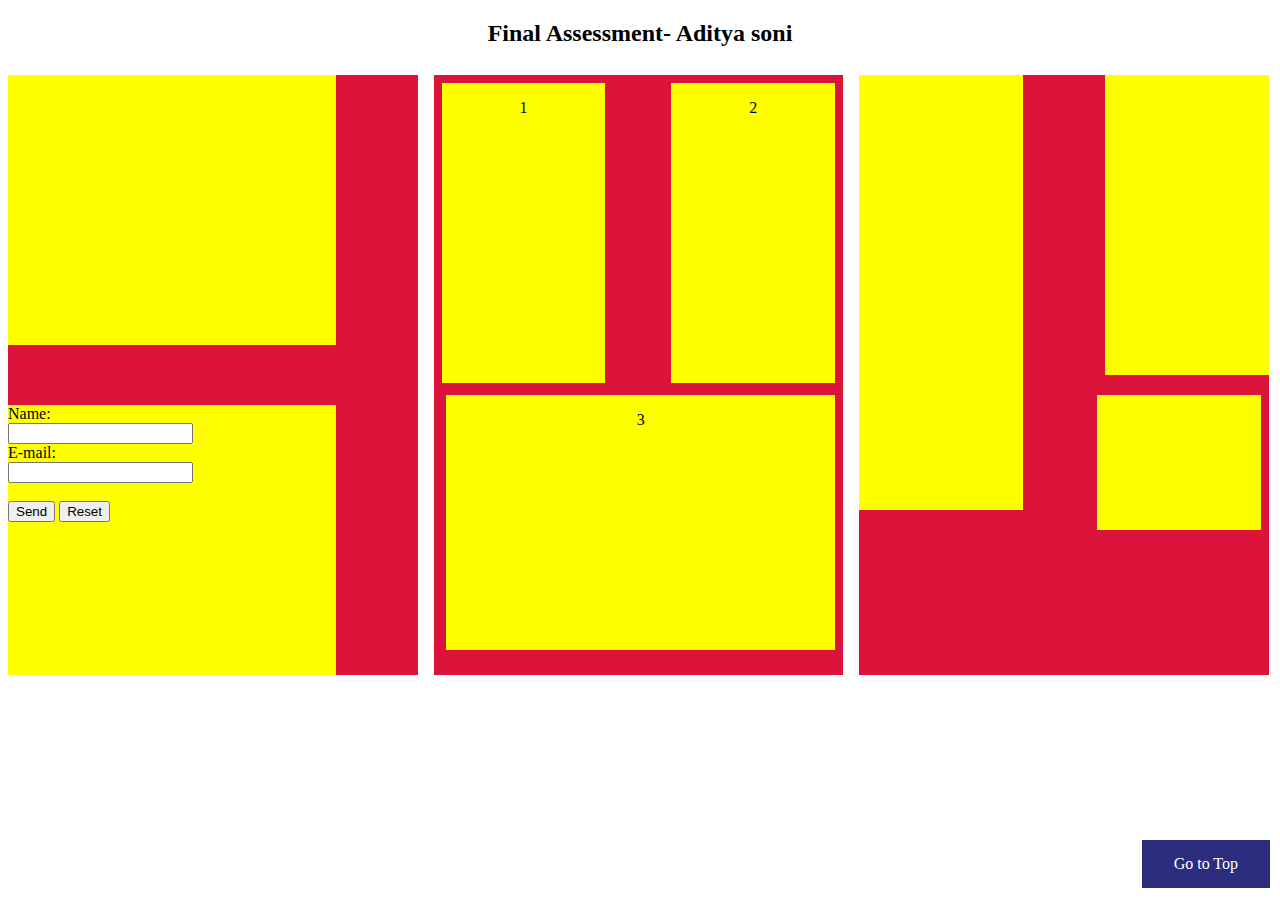
<file: html/index.html>
<!DOCTYPE html>
<html>
<head>
	<title>Test File</title>
	<link rel="stylesheet" type="text/css" href="test.css">
</head>
<body>
	<h2>Final Assessment- Aditya soni</h2>
	<div class="grid">
		<div class="box1">
			<div class="inbox11"></div>
			<div class="inbox12">
				<form action="mailto:someone@example.com" method="post" enctype="text/plain">
					Name:<br>
					<input type="text" name="name"><br>
					E-mail:<br>
					<input type="text" name="mail"><br>
					<br>
					<input type="submit" value="Send">
					<input type="reset" value="Reset">
					</form>
			</div>
		</div>
		<div class="box2">
			<div class="col2">
				<div class="inbox21">
					<p style="text-align: center;">1</p>
				</div>
				<div class="inbox22">
					<p style="text-align: center;">2</p>
				</div>
			</div>
			<div class="col22">
				<div class="inbox23">
					<p style="text-align: center;">3</p>
				</div>
			</div>
			
		</div>
		<div class="box3">
			<div class="col31">
				<div class="inbox31"></div>
				<div class="inbox32"></div>
			</div>
			<div class="col31">
				<div class="inbox33"></div>
				<div class="inbox34"></div>
			</div>
			

		</div>

	</div>
	
		<!-- </div>  --> 
		<a href="#" class="button">Go to Top</a>
	</div>
</body>
</html>
</file>
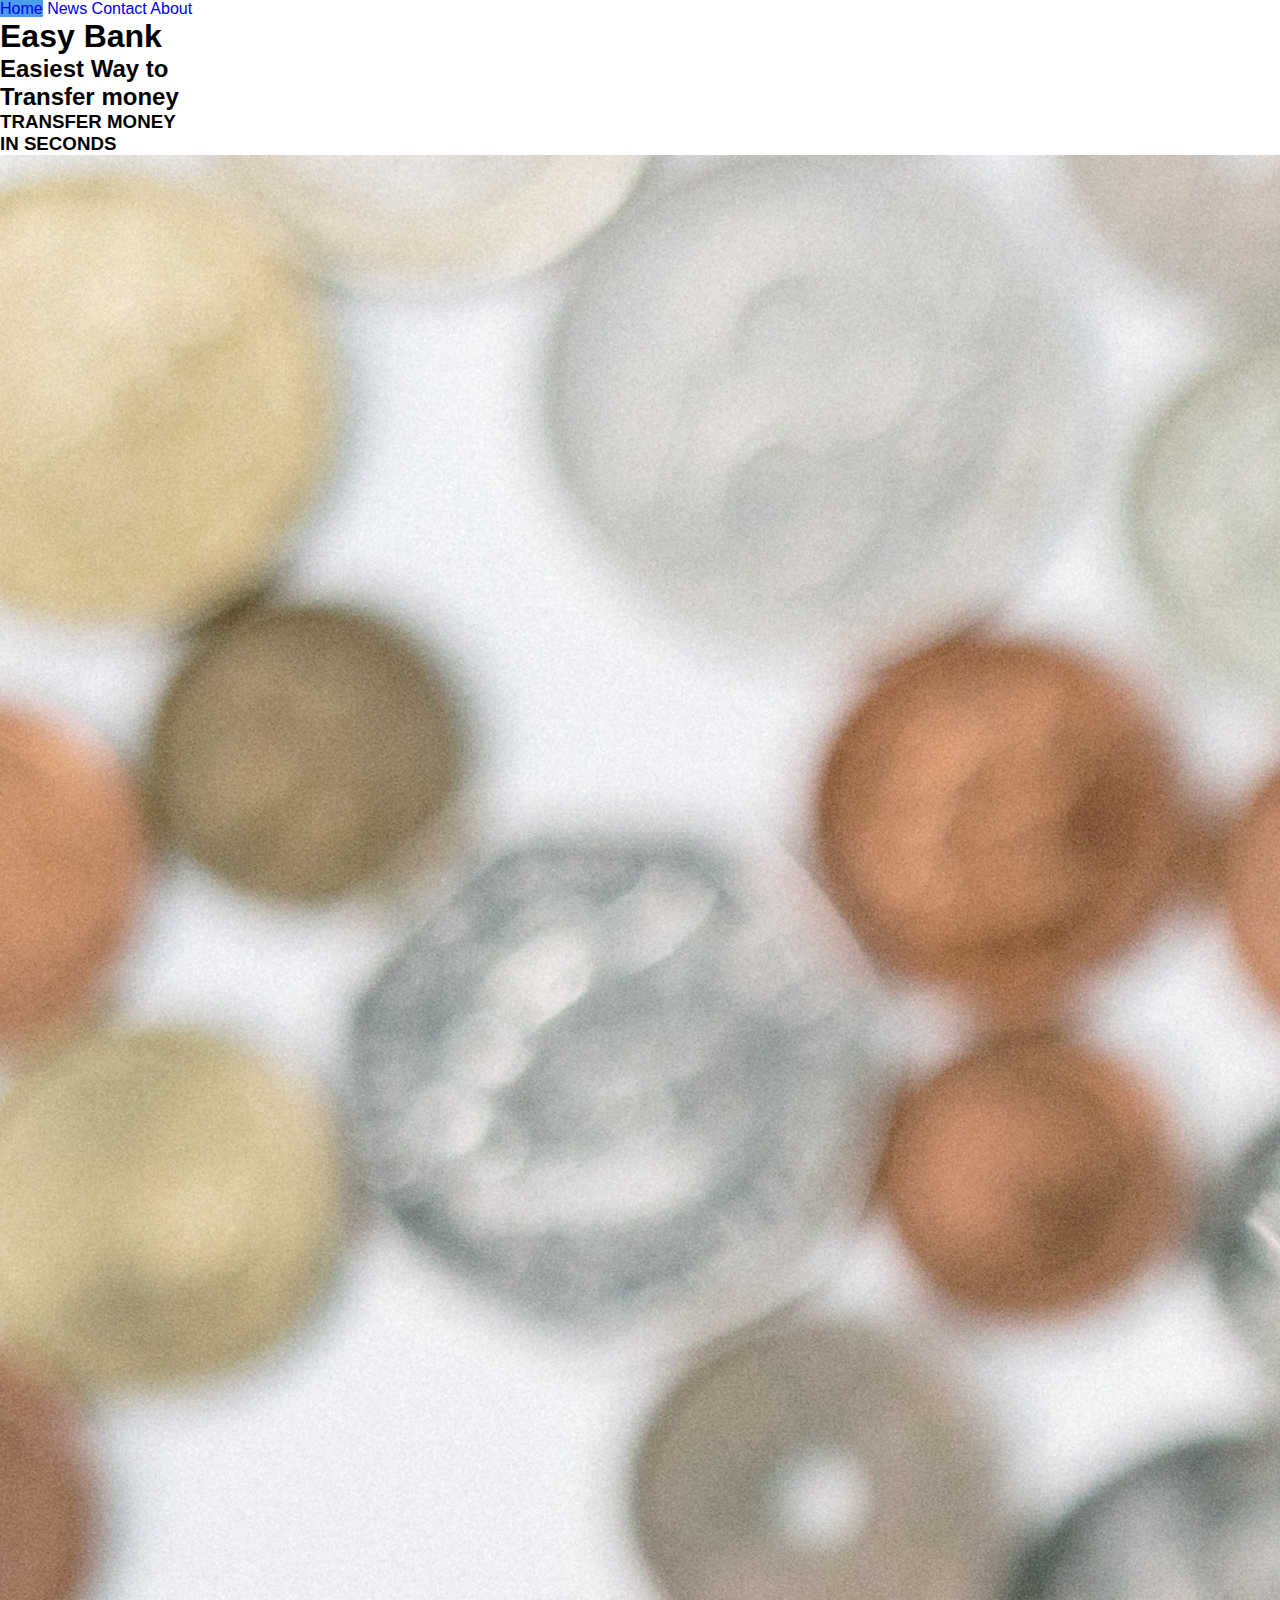
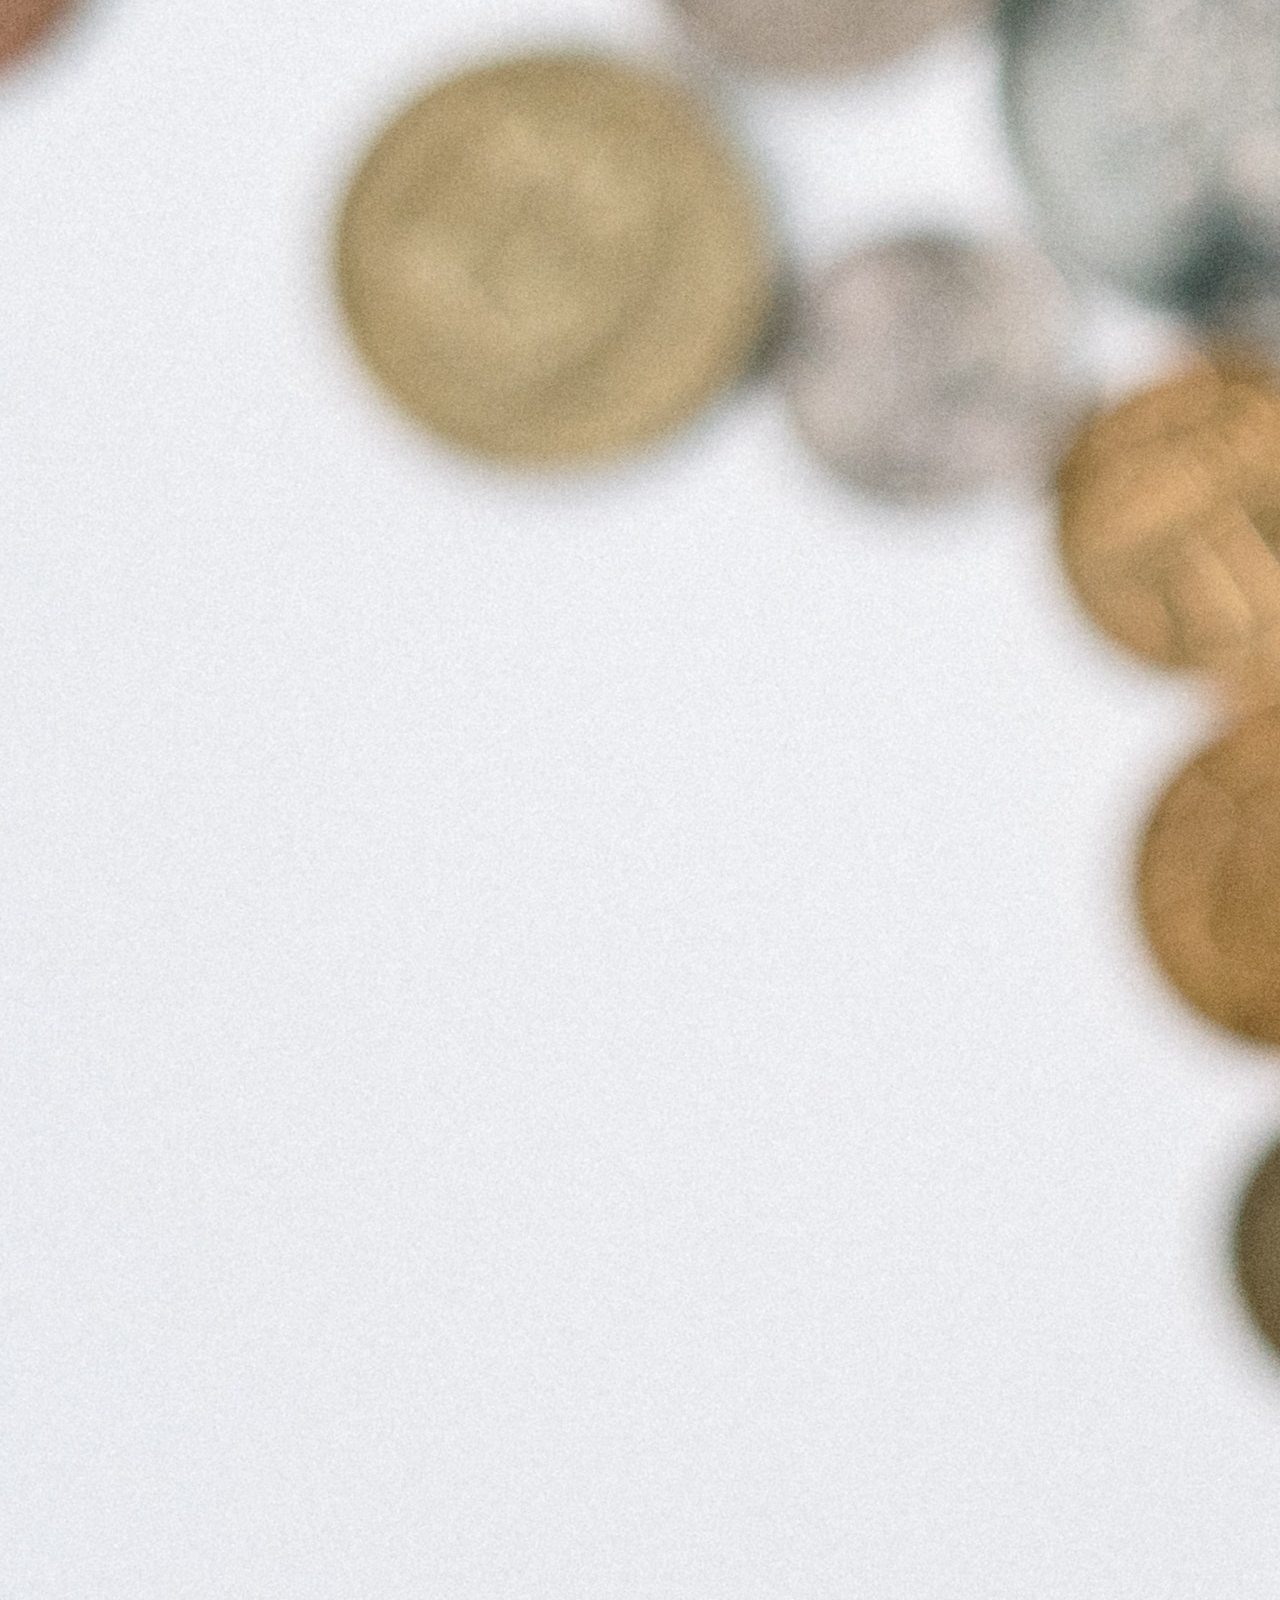
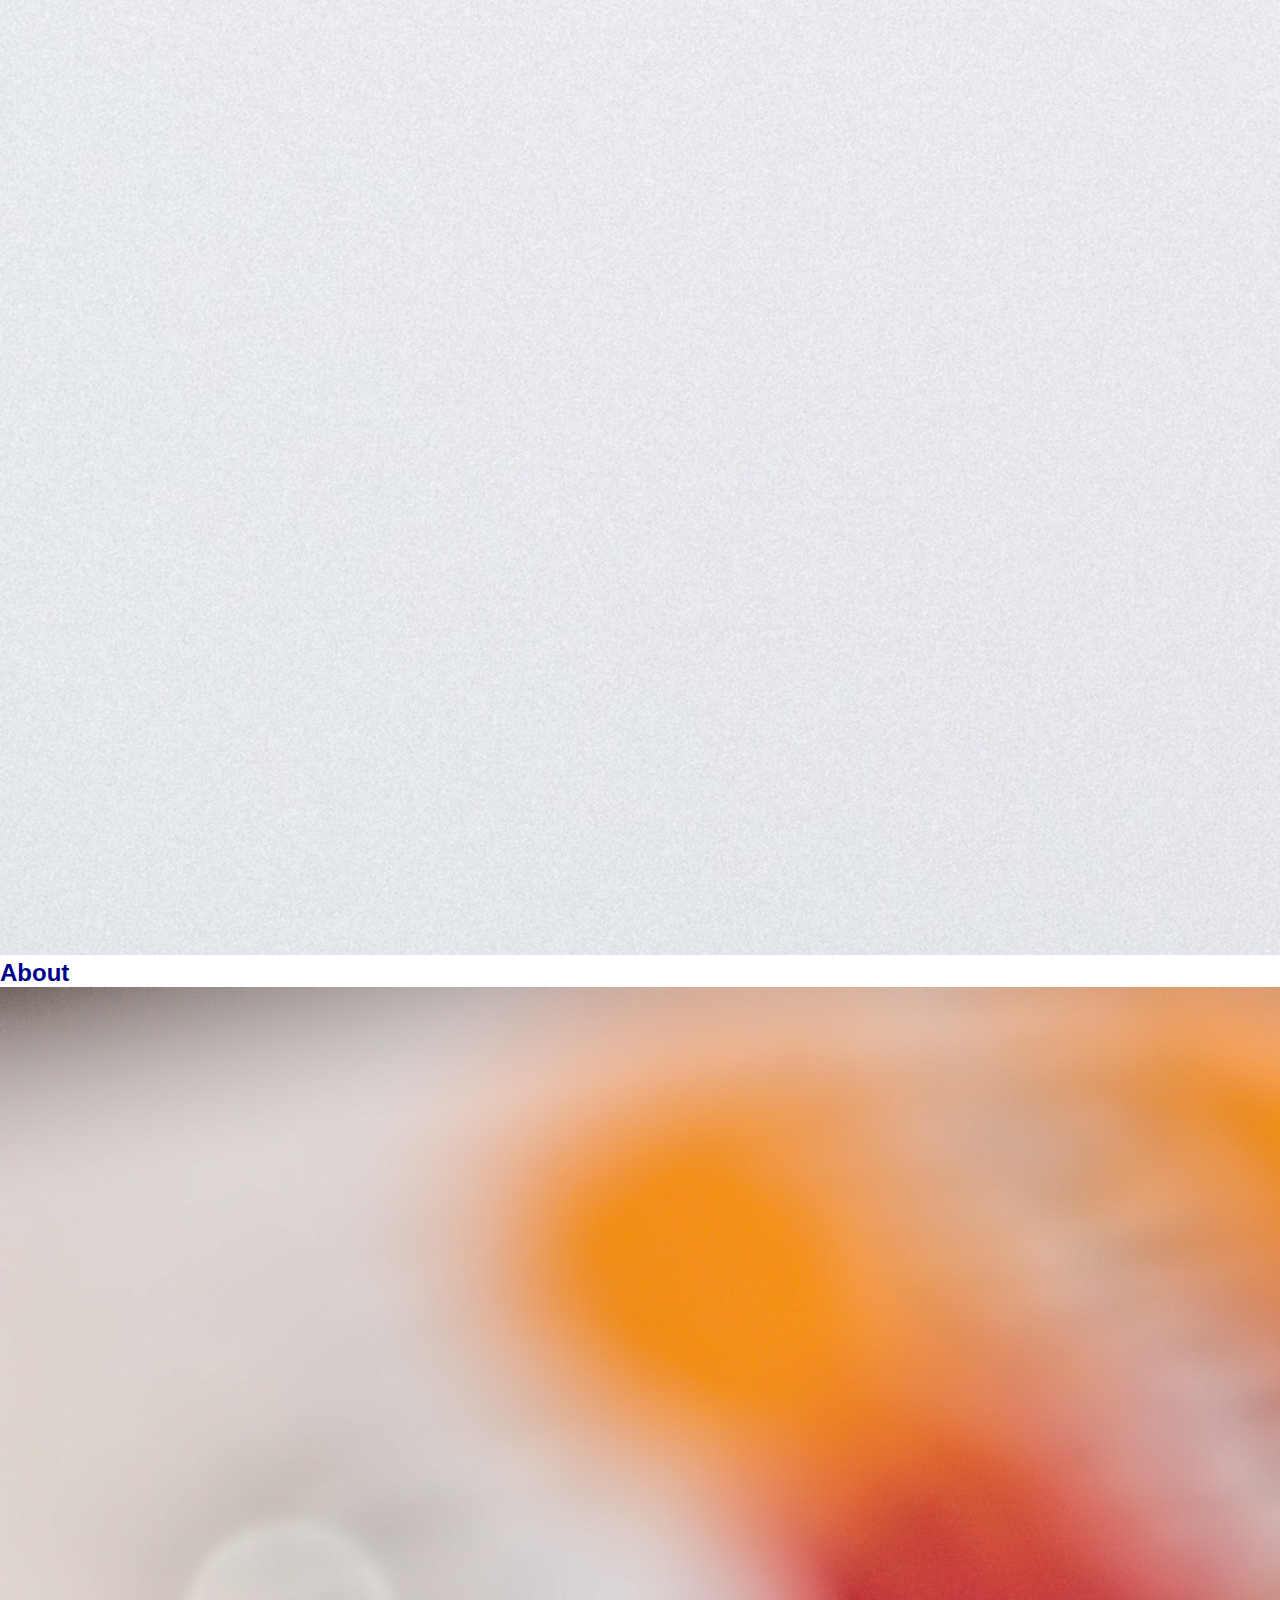
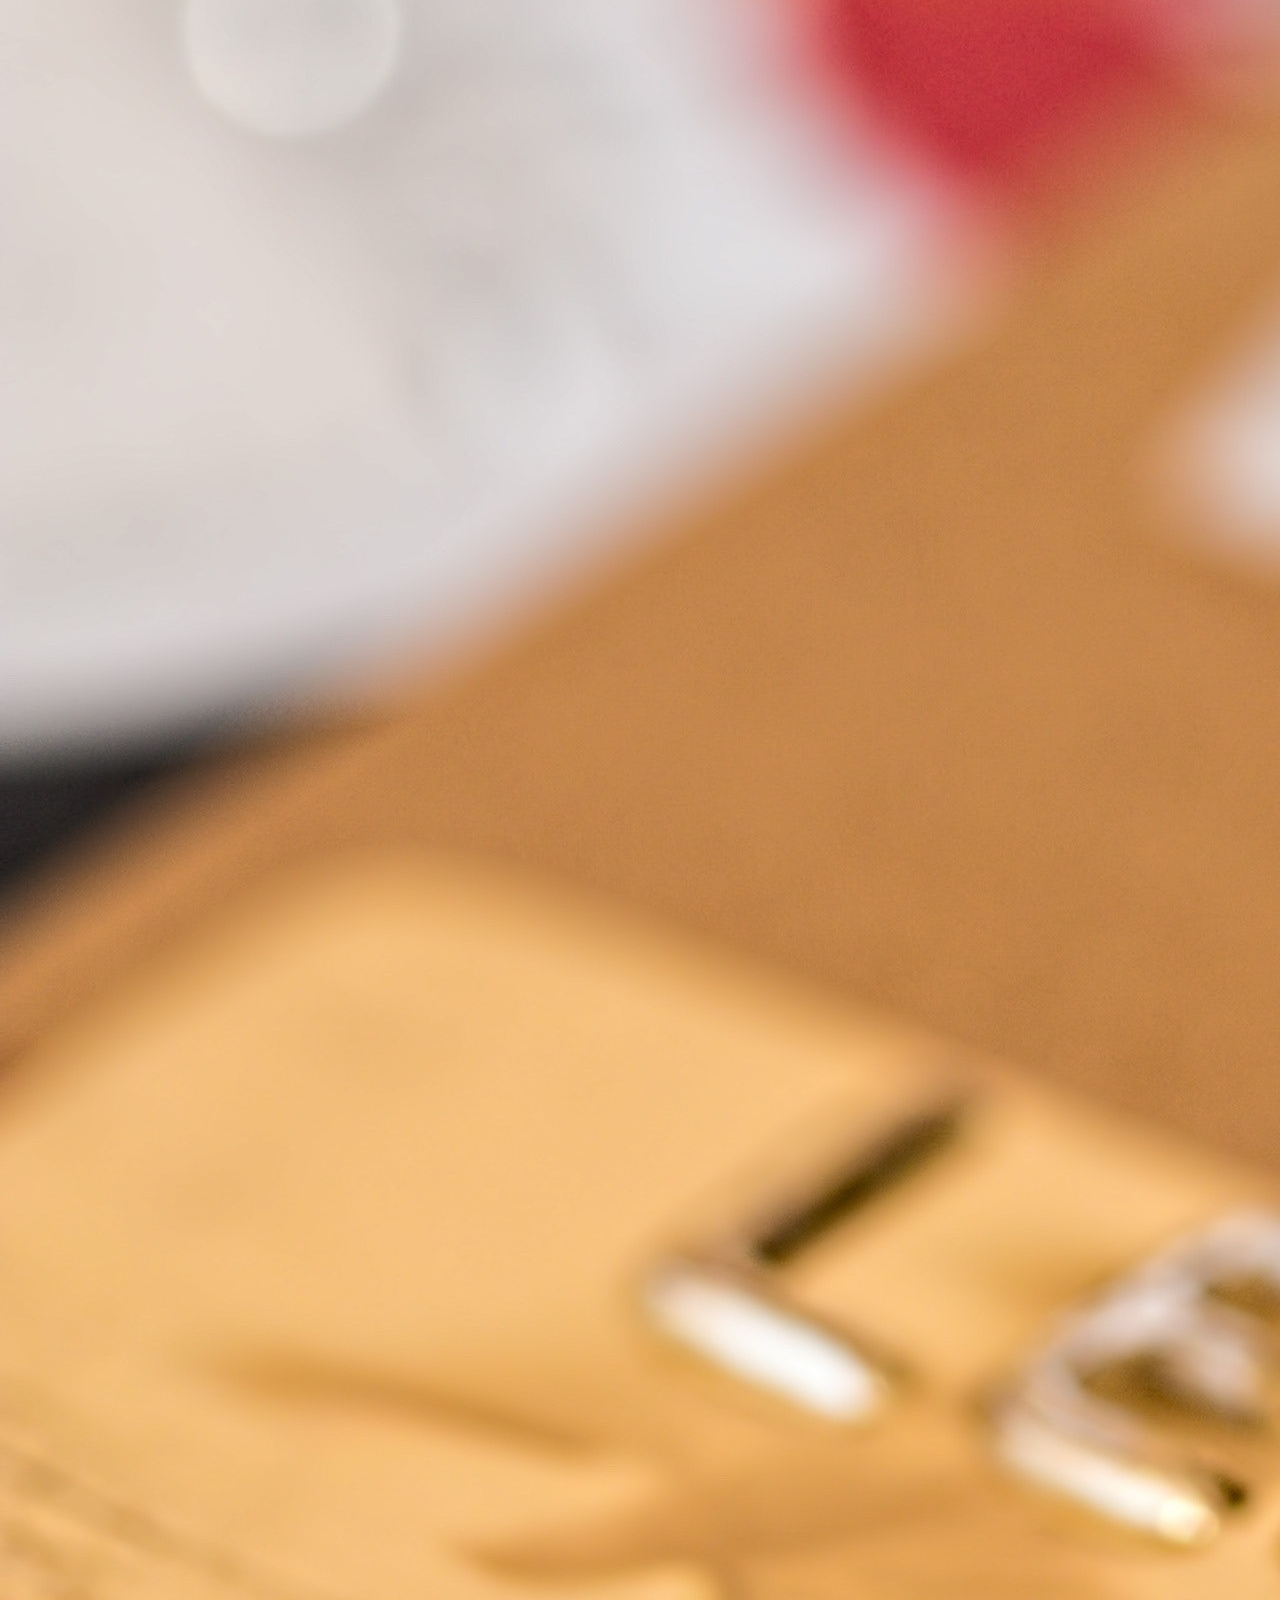
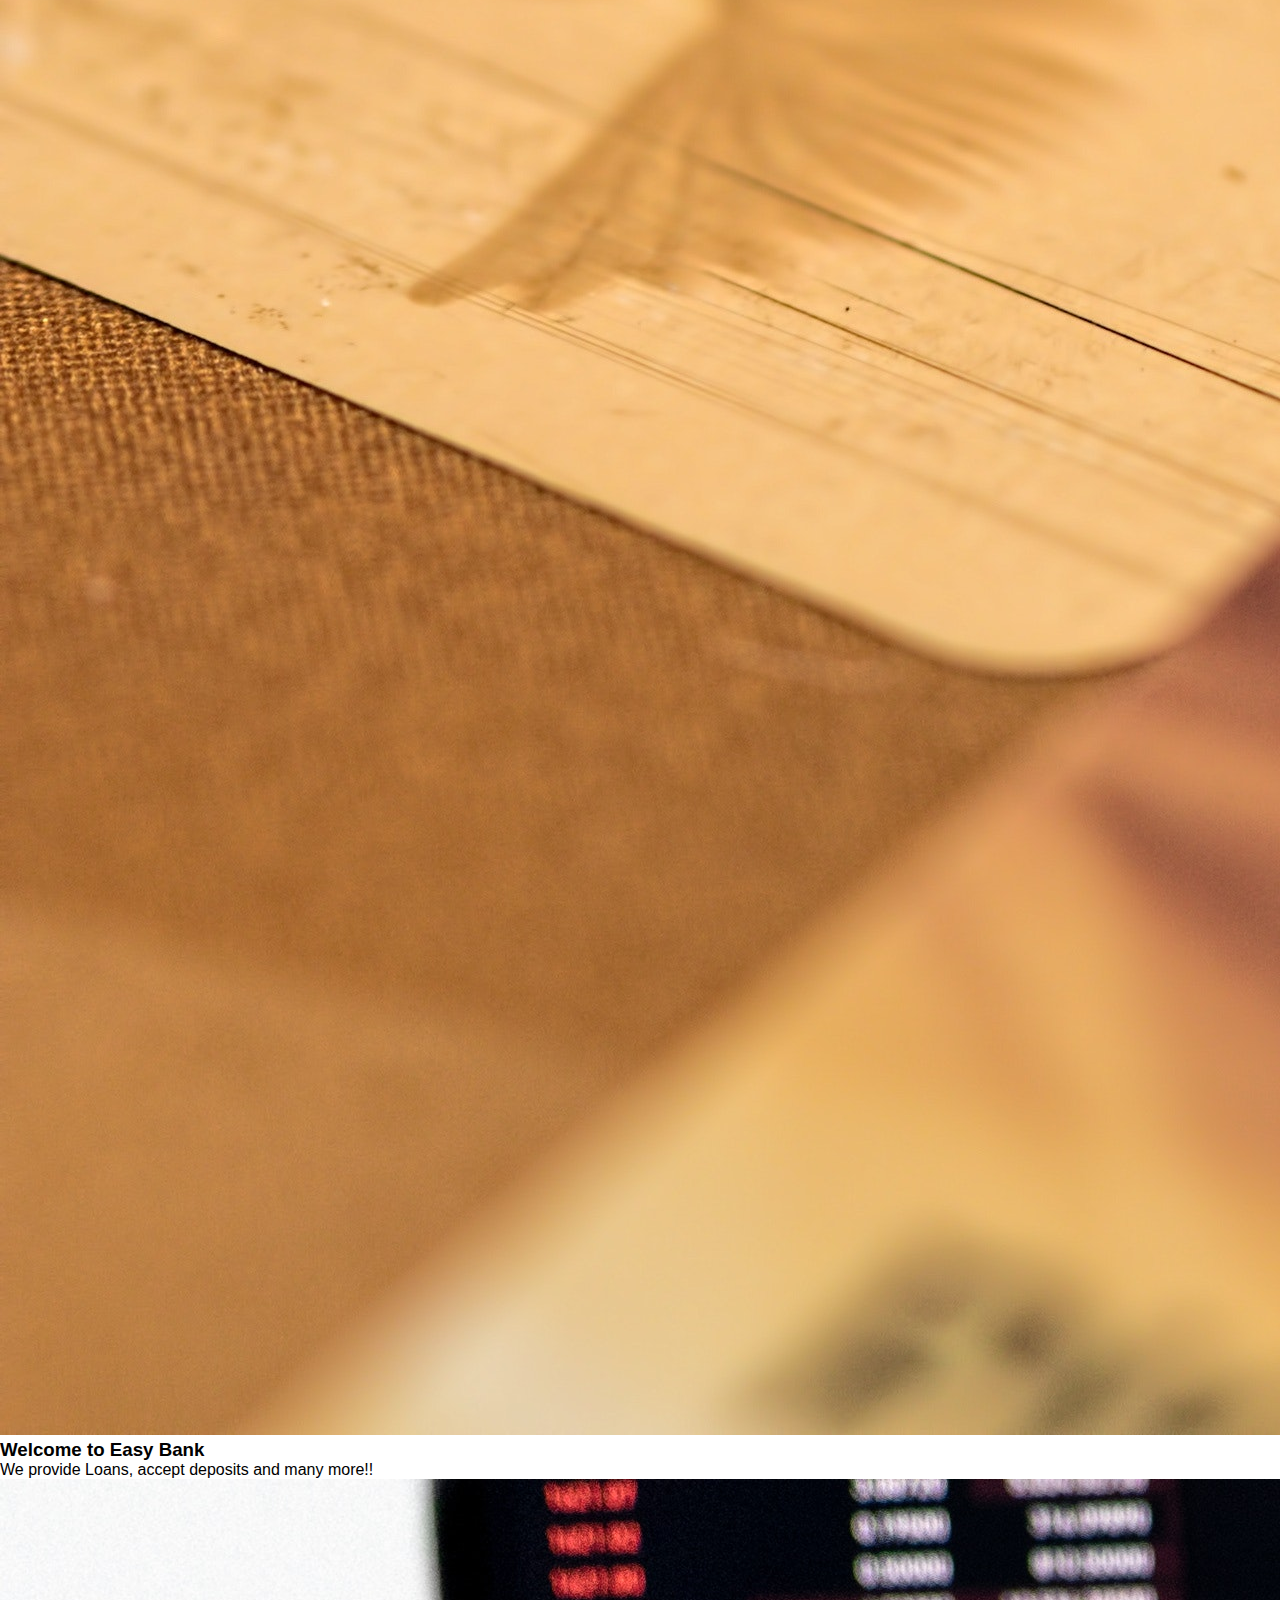
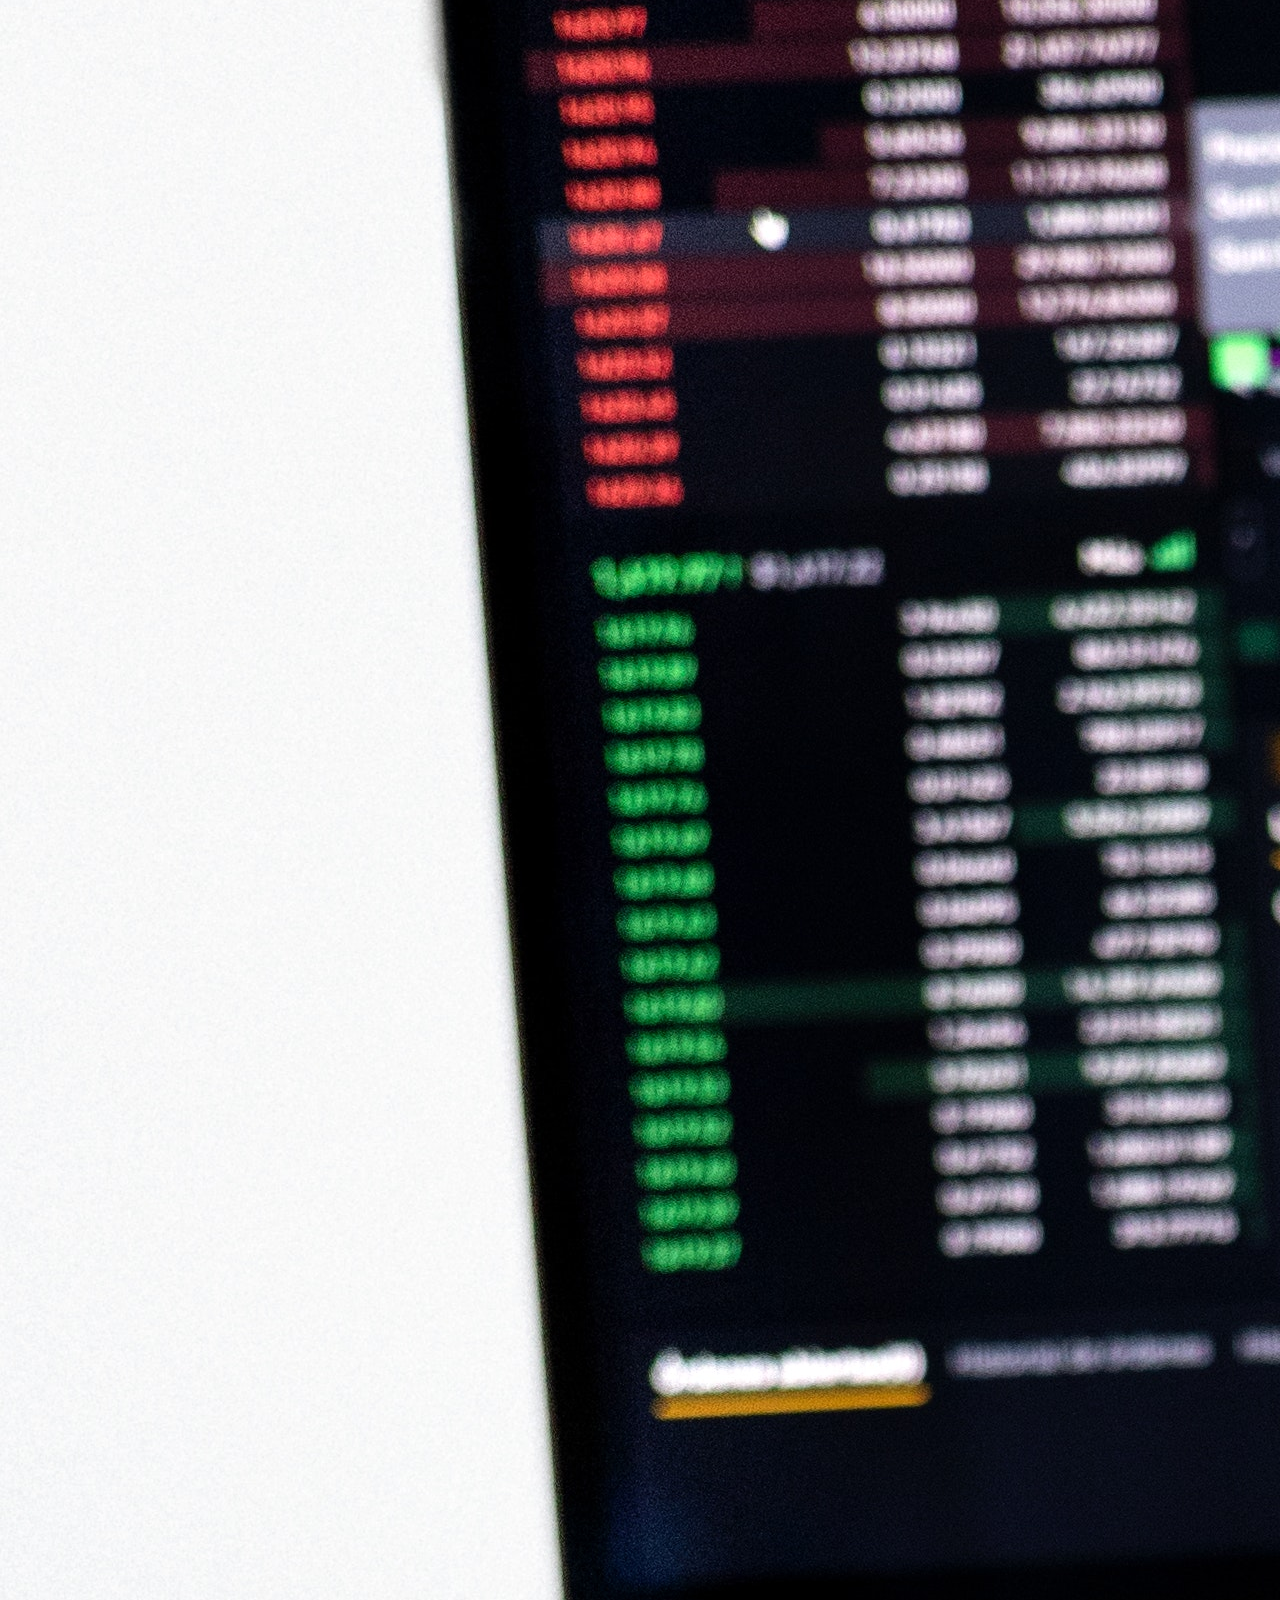
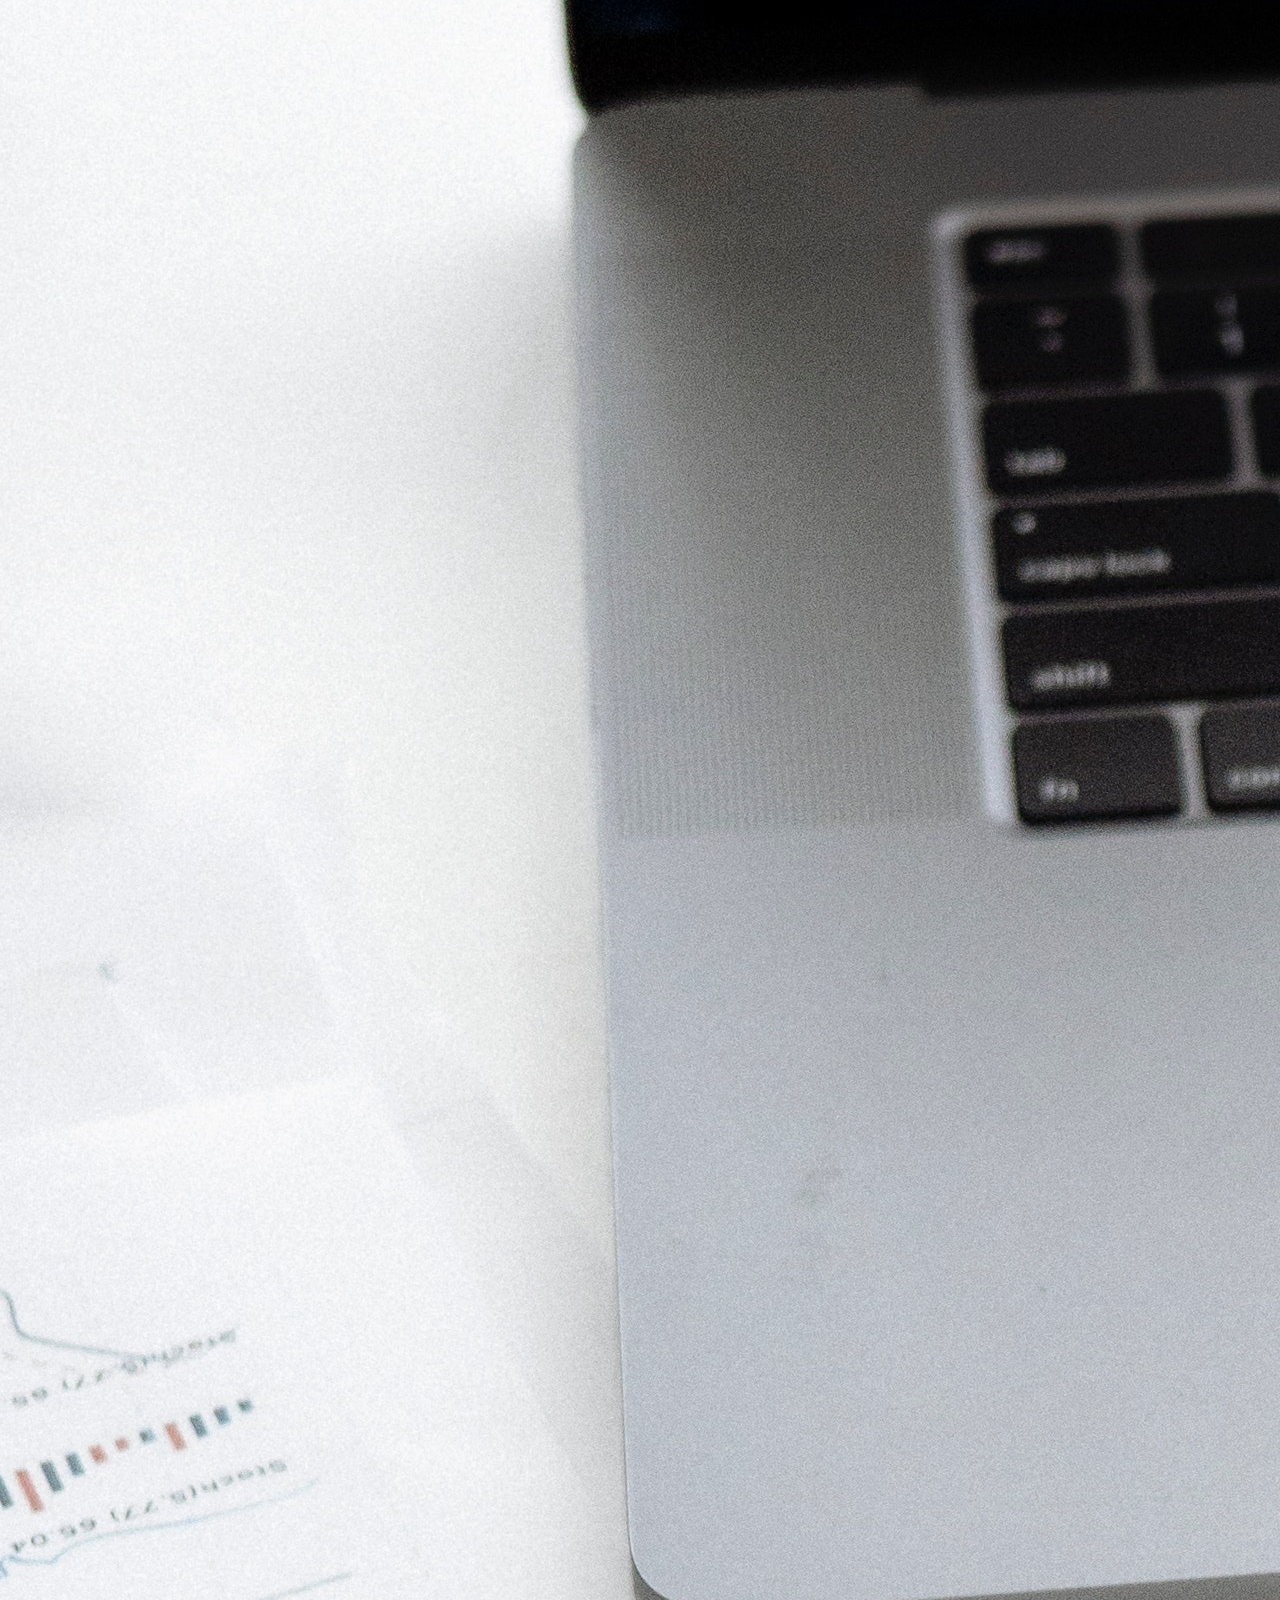
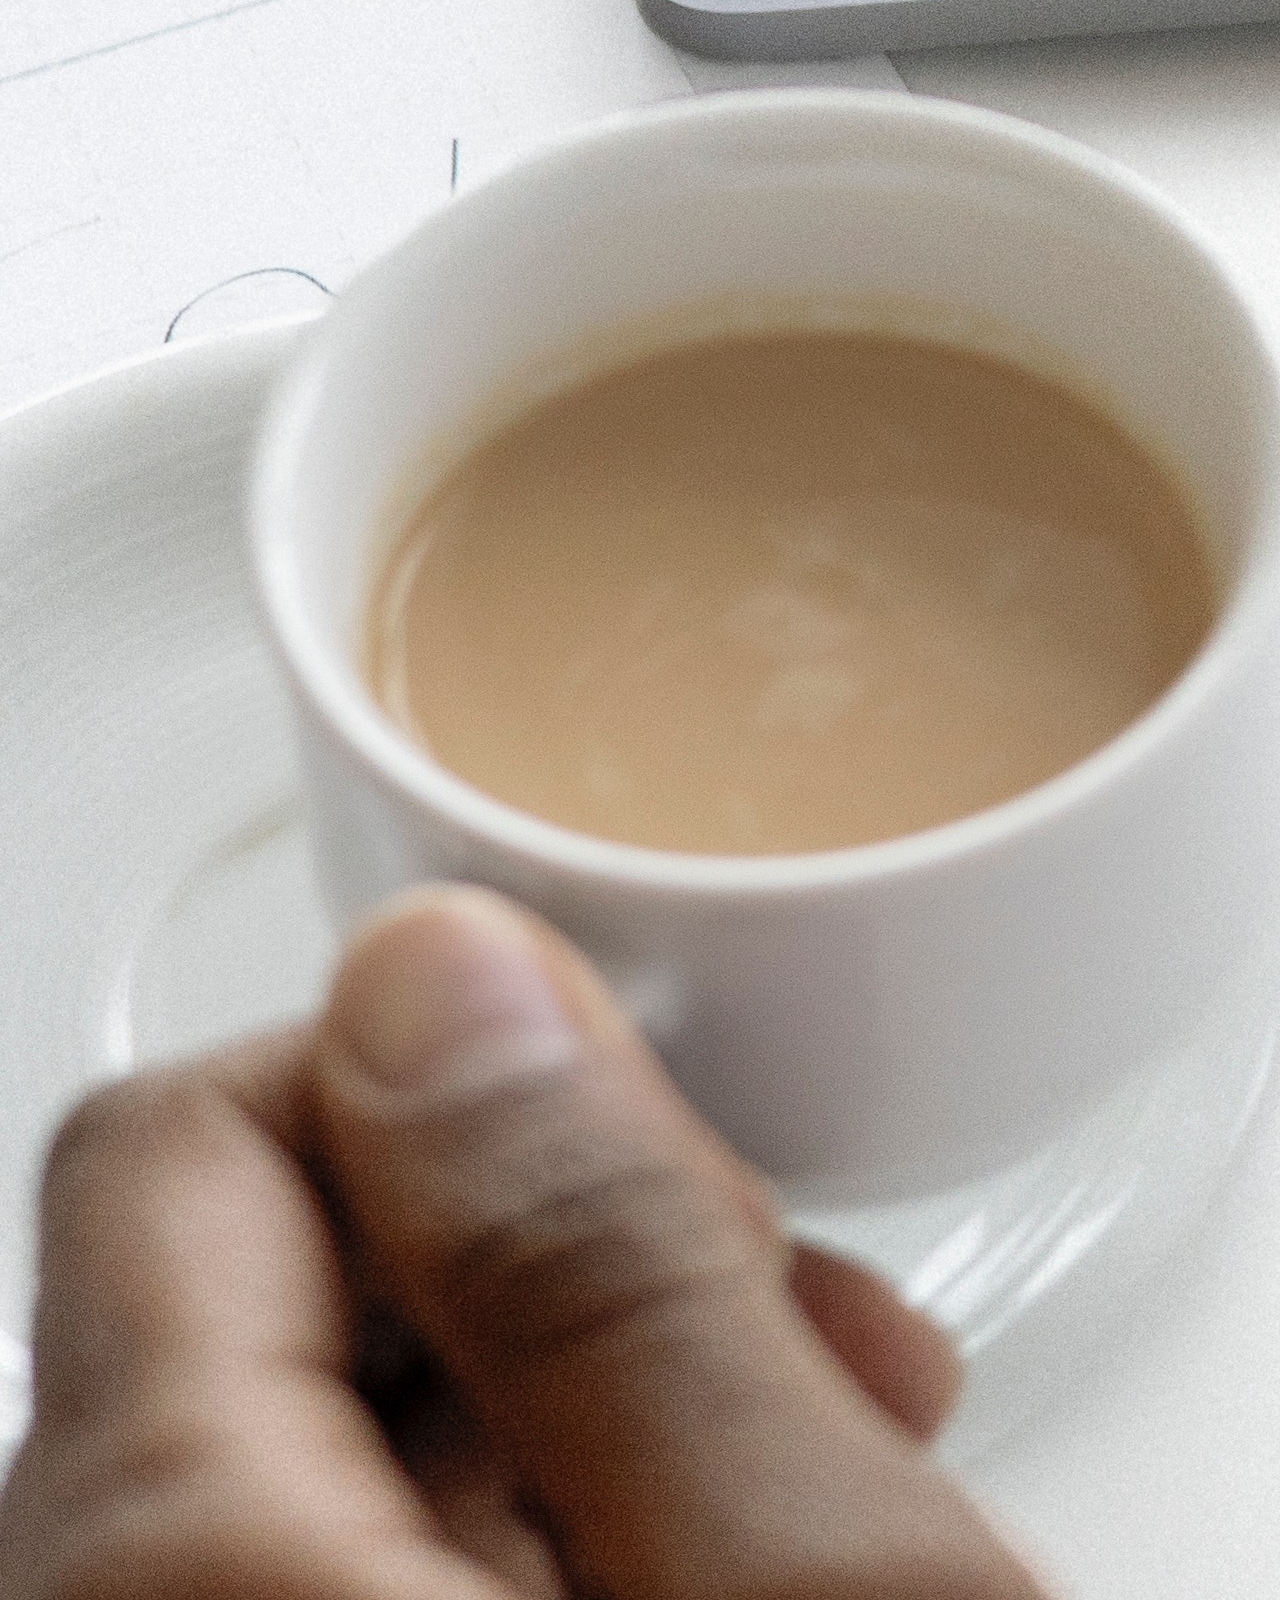
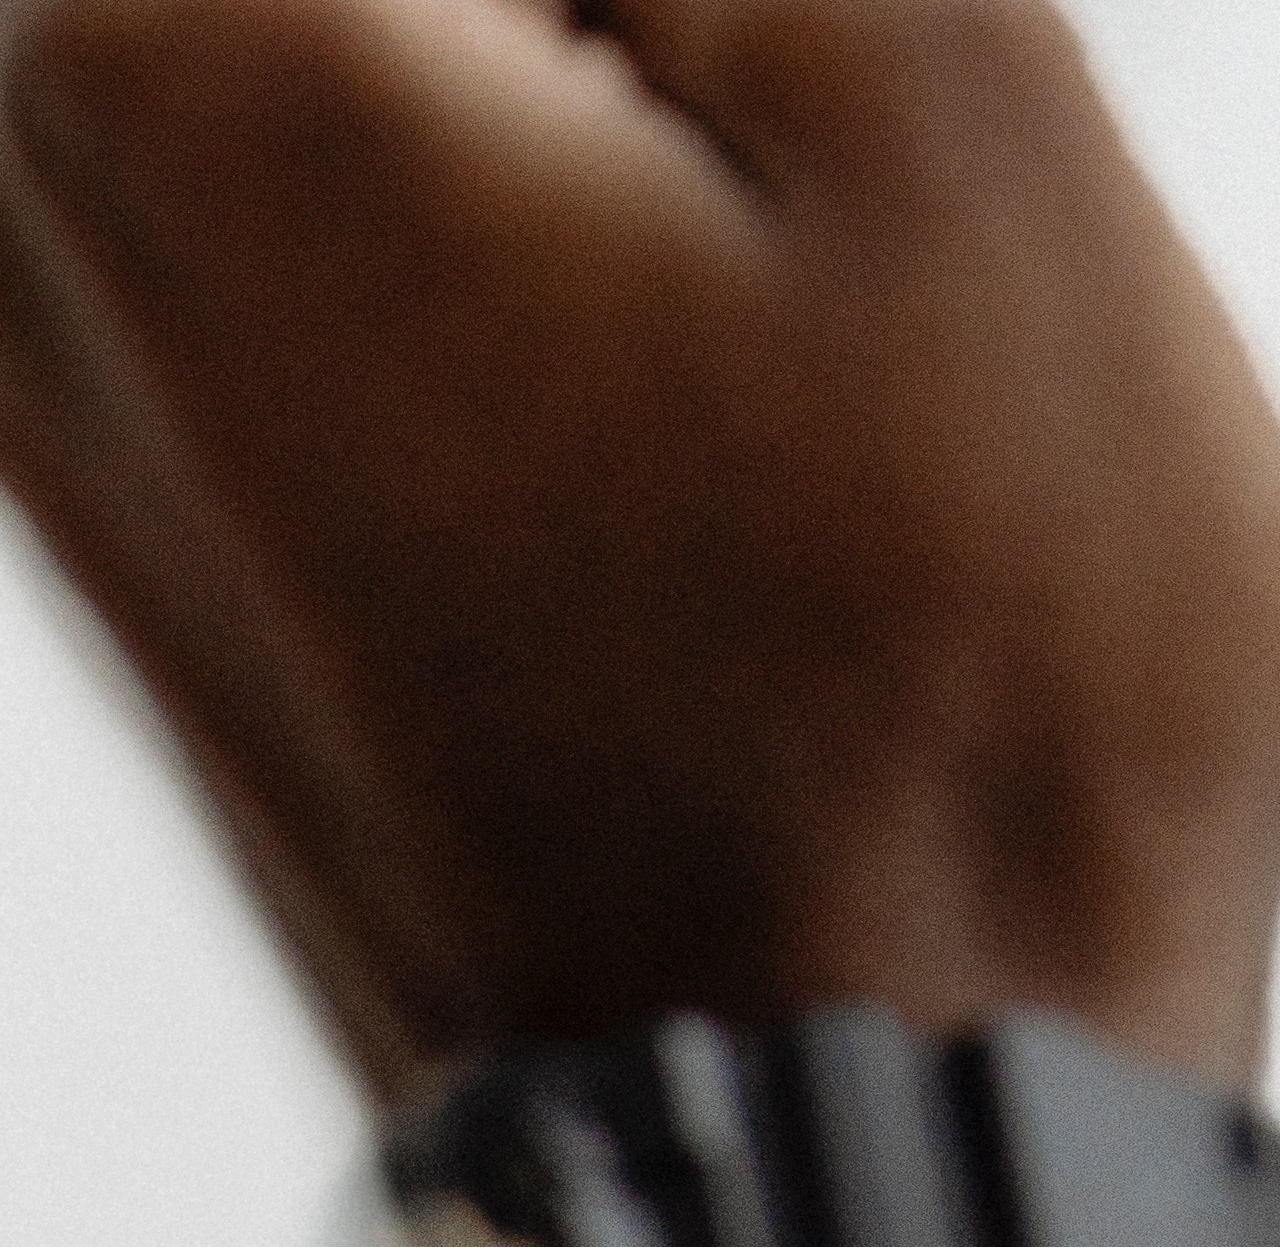
<file: html/adityasoni_index.html>
<!DOCTYPE html>
<html>
<head>
	<title>Aditya soni-Easy Banking system</title>
	<link rel="stylesheet" type="text/css" href="css.css">
</head>
<body>
	<div class="topnav">
		<a class="active" href="#home">Home</a>
		<a href="#news">News</a>
		<a href="#contact">Contact</a>
		<a href="#about">About</a>
	  </div>
	  
	<h1 >Easy Bank</h1>
	
	<div class="wrapper">
		<h2>Easiest Way to</h2><h2 class="blue">Transfer money</h2>
	</div>
	<div class="wrapper">
	<h3>TRANSFER MONEY</h3><h3 class="blue">IN SECONDS</h3>
	</div>
	
	 
	<figure>
			<img src="..\media\1.jpg" ">


	</figure>

	<!-- space for buttons -->
	<h2 class="darkblue">About</h2>
	
	<style type="text/css">
		.darkblue{
			color: darkblue;
		}
	</style>

	<figure>
		<img src="..\media\2.jpg" >
	</figure>

	<div>
		<div class="desc">
			<h3> Welcome to Easy Bank </h3>
		</div> 
		<dir class="desc"
		>We provide Loans, accept deposits and many more!!</dir> 
	</div>
	<figure>
		<img src="..\media\3.jpg" >
	</figure>
	

	
</body>
</html>
</file>
<file: html/test.css>
body{
	margin: 0;

}
h2 {
	text-align: center;
}
.button {
	background-color: #2c2d7e;
	border: none;
	color: white;
	padding: 15px 32px;
	text-align: center;
	text-decoration: none;
	
	font-size: 16px;
	margin: 4px 2px;
	cursor: pointer;
	float: right;
	position: fixed;
	bottom: 0.5rem;
	right: 0.5rem;

}

.grid {
	width: 100%; 
   box-sizing: border-box;
   display: flex;
   flex-wrap: wrap;
   /* float: left; */
   /* flex-direction: row; */
   
   
}
.box1 {
   width: 32%;
   height: 600px;
   position: relative;
   background: crimson;
   
   box-sizing: border-box;
   margin: 0.5em;
   display: flex;
   flex-direction: column;
   
}
.inbox11 {
   width: 80%;
   height: 45%;
   /* position: relative; */
	top: 0px;
   /* margin: 0.5em; */
   background: yellow;
   box-sizing: border-box;
   /* padding: 0.5em; */
   float: left;
}
.inbox12 {
	width: 80%;
	height: 45%;
	position: relative;
	margin-top: 60px;
	/* margin: 0.5em; */
	background: yellow;
	box-sizing: border-box;
	/* padding: 0.5em; */
	float: right;
 }

 .box2 {
	width: 32%;
	height: 600px;
	position: relative;
	background: crimson;
	
	box-sizing: border-box;
	margin: 0.5em;
	display: flex;
	flex-direction: column;
	float: left;
	
 }
 .col2{
	 height: 50%;

 }
 .col22{
	height: 50%;

}
 .inbox21 {
	width: 40%;
	height: 100%;
	position: relative;
	 /* top: 0px; */
	margin: 0.5em;
	background: yellow;
	box-sizing: border-box;
	/* padding: 0.5em; */
	float: left;
 }
 .inbox22 {
	 width: 40%;
	 height: 100%;
	 position: relative;
	 /* margin-top: 60px; */
	 margin: 0.5em;
	 background: yellow;
	 box-sizing: border-box;
	 /* padding: 0.5em; */
	 float: right;
  }
  .inbox23 {
	width: 95%;
	height: 85%;
	position: relative;
	margin-top: 20px;
	margin-left: .5em;
	margin-right: .5em;

	/* margin: 0.5em; */
	background: yellow;
	box-sizing: border-box;
	/* padding: 0.5em; */
	float: right;
 }
 .box3 {
	width: 32%;
	height: 600px;
	position: relative;
	background: crimson;
	
	box-sizing: border-box;
	margin: 0.5em;
	display: flex;
	flex-direction: column;
	
 }
 .col31{
	 height: 50%;

 }
 .inbox31 {
	width: 40%;
	height: 100%;
	position: relative;
	bottom: 0px;
	right: 0;
	/* margin: 0.5em; */
	background: yellow;
	box-sizing: border-box;
	/* padding: 0.5em; */
	float: left;
 }
 .inbox32 {
	 width: 40%;
	 height: 100%;
	 position: relative;
	 /* margin-top: 60px; */
	 right: 0;
	 /* margin: 0.5em; */
	 background: yellow;
	 box-sizing: border-box;
	 /* padding: 0.5em; */
	 float: right;
  }
  .inbox33 {
	width: 40%;
	height: 45%;
	position: relative;
	margin-top: ;
	
	/*margin-left: .5em;
	margin-right: .5em; */

	/* margin: 0.5em; */
	bottom: 0;
	background: yellow;
	box-sizing: border-box;
	/* padding: 0.5em; */
	float: left;
 }
 .inbox34 {
	width: 40%;
	height: 45%;
	position: relative;
	margin-top: 20px;
	margin-left: .5em;
	margin-right: .5em;

	/* margin: 0.5em; */
	background: yellow;
	box-sizing: border-box;
	/* padding: 0.5em; */
	float: right;
 }



 @media screen and (max-width: 768px){
	.grid{
		flex-direction: coloumn;
	}
	.box1{
		width: 100%;
	}
	.box2{
		width: 100%;
	}
	.box3{
		width: 100%;
	}
	
}

@media screen and (min-width: 769px ) and (max-width: 1200px){
	.grid{
		flex-direction: row;
	}
	

}
</file>
<file: html/css.css>
* {
    margin: 0;
    padding: 0;
    box-sizing: border-box;
    font-family: "Nunito", sans-serif;
    list-style: none;
    text-decoration: none;
}

header {
    width: 100%;
    height: 100vh;
    background-image: linear-gradient(rgba(0, 0, 0, 0.3), rgba(0, 0, 0, 0.15)),
        url("../media/2.jpg");
    background-repeat: no-repeat;
    background-size: cover;
}

nav {
    width: 100%;
    height: 80px;
    background: rgba(0, 0, 0, 0.2);
    color: white;
    position: sticky;
    top: 0;
    
}
label.logo{
    color: white;
    font-size: 35px;
    line-height: 80px;
    padding-left: 50px;
    font-weight: bold;
}
nav ul{
    float: right;
    margin-right: 20px;
    
}
nav ul li{
    display: inline-block;
    line-height: 80px;
    margin: 0 5px;
}
nav ul li a{
    color: white;
    font-size: 17px;
    padding: 7px 13px;
    border-radius: 3px;
    text-transform: uppercase;
}
a.active, a:hover{
    background: #4b9de9;
}
.checkbtn{
    font-size: 30px;
    color: white;
    float: right;
    line-height: 80px;
    margin-right: 40px;
    cursor: pointer;
    display: none;
}
#check{
    display: none;
}
@media (max-width: 952px) {
    label.logo{
        font-size: 30px;
        padding-left: 50px;
    }
    nav ul li a{
        font-size: 16px;
    }
}
@media (max-width: 952px) {
    .checkbtn{
        display: block;
    }
    ul{
        position: fixed;
        width: 100%;
        height: 100vh;
        background:#2c3e50 ;
        top: 80px;
        left: -100%;
        text-align: center;
        transition: all .5s;
    }
    nav ul li{
        display: block;
        margin: 50px 0;
        line-height: 30px;
    }
    nav ul li a{
        font-size: 20px;
    }
    a:hover, a.active{
        background: none;
        color: #0082e6;
    }
    #check:checked ~ ul{
        left: 0;
    }
}


main {
    width: 100%;
    height: 85vh;
    display: flex;
    justify-content: center;
    align-items: center;
    text-align: center;
    color: white;
}

section h3 {
    font-size: 65px;
    letter-spacing: 3px;
}

section h1 {
    margin: 30px 0 20px 0;
    font-size: 55px;
    font-weight: 700;
}

section p {
    font-size: 25px;
    word-spacing: 2px;
    margin-bottom: 25px;
}

section a {
    padding: 12px 30px;
    border-radius: 4px;
    font-size: 13px;
    font-weight: 500;
    text-decoration: none;
    letter-spacing: 1px;
}

section .buttonone {
    /*background: #00b894;*/
    background: #fff;
    color: #000;

}

.buttonone:hover {
    background: #698bfa;
    color: rgb(0, 0, 0);
}

.images {
    margin-top: 90px;
    height: 200px;
    width: 200px;
}

#abc {
    background-color: rgb(0, 0, 0);
    left: 0;
    height: auto;
    color: #fff;
    width: 100%;
    text-align: center;

}
</file>
